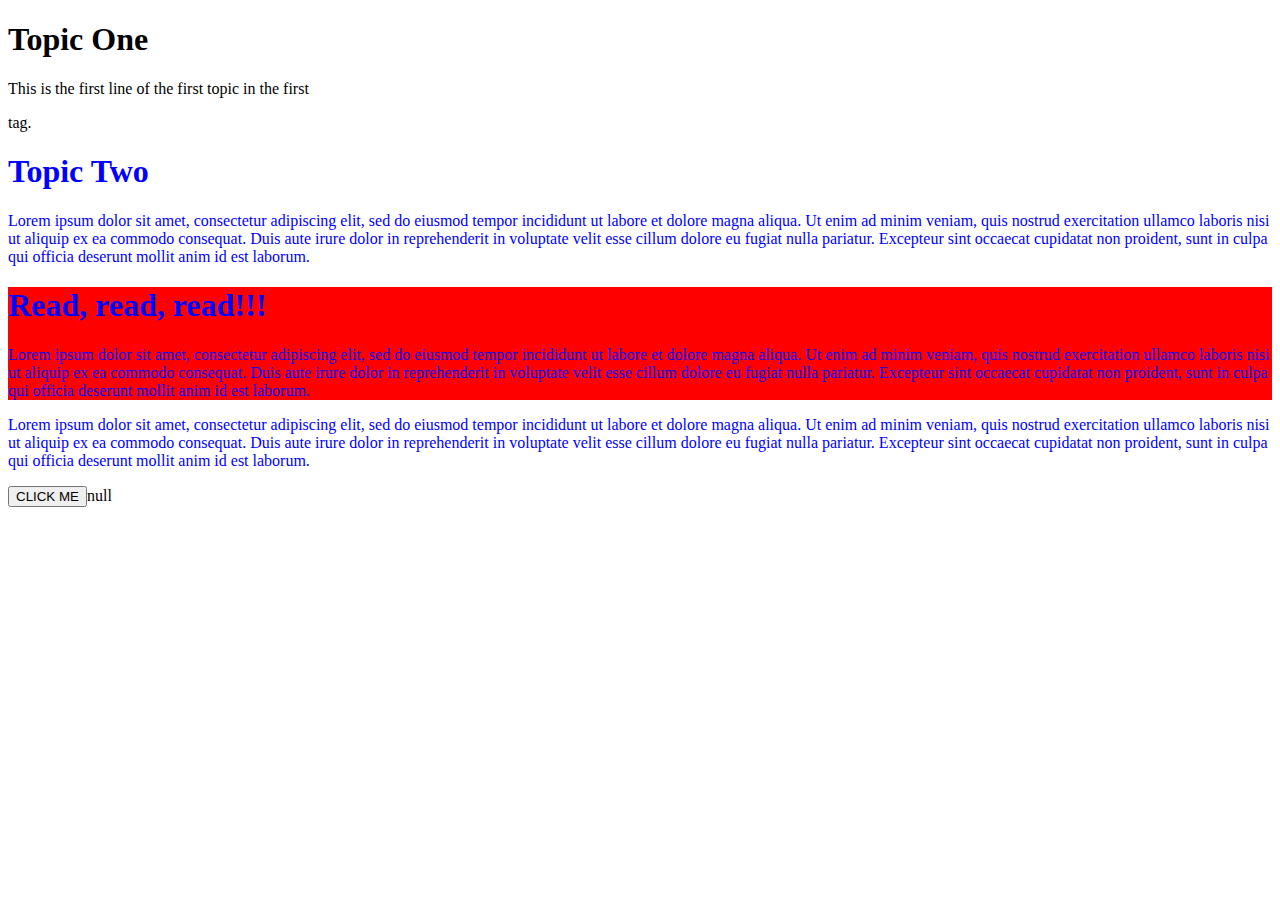
<file: W10A/index.html>
<!DOCTYPE html>
<html lang="en">

<head>
    <meta charset="UTF-8">
    <meta name="viewport" content="width=device-width, initial-scale=1.0">
    <title>W10A JavaScript & DOM Manipulation</title>
    <link href="css/style.css" rel="stylesheet">
</head>

<body>

    <article id="ArticleOne">
        <h1>
            Topic One
        </h1>
        <p id="P1">Lorem ipsum dolor sit amet, consectetur adipiscing elit, sed do eiusmod tempor incididunt ut labore et dolore
            magna aliqua. Ut enim ad minim veniam, quis nostrud exercitation ullamco laboris nisi ut aliquip ex ea
            commodo
            consequat. Duis aute irure dolor in reprehenderit in voluptate velit esse cillum dolore eu fugiat nulla
            pariatur. Excepteur sint occaecat cupidatat non proident, sunt in culpa qui officia deserunt mollit anim id
            est laborum.</p>
        <p id="P2">Lorem ipsum dolor sit amet, consectetur adipiscing elit, sed do eiusmod tempor incididunt ut labore et dolore
            magna aliqua. Ut enim ad minim veniam, quis nostrud exercitation ullamco laboris nisi ut aliquip ex ea
            commodo
            consequat. Duis aute irure dolor in reprehenderit in voluptate velit esse cillum dolore eu fugiat nulla
            pariatur. Excepteur sint occaecat cupidatat non proident, sunt in culpa qui officia deserunt mollit anim id
            est
            laborum.</p>
        </article>

    <div id="ArticleTwo">
        <h1>
            Topic Two
        </h1>
        <p id="P3">Lorem ipsum dolor sit amet, consectetur adipiscing elit, sed do eiusmod tempor incididunt ut labore et dolore
            magna aliqua. Ut enim ad minim veniam, quis nostrud exercitation ullamco laboris nisi ut aliquip ex ea
            commodo
            consequat. Duis aute irure dolor in reprehenderit in voluptate velit esse cillum dolore eu fugiat nulla
            pariatur. Excepteur sint occaecat cupidatat non proident, sunt in culpa qui officia deserunt mollit anim id
            est
            laborum.</p>
    </div>

    <div class="ArticleThree">
        <h1>
            Topic Three
        </h1>
        <p id="P4">Lorem ipsum dolor sit amet, consectetur adipiscing elit, sed do eiusmod tempor incididunt ut labore et dolore
            magna aliqua. Ut enim ad minim veniam, quis nostrud exercitation ullamco laboris nisi ut aliquip ex ea
            commodo
            consequat. Duis aute irure dolor in reprehenderit in voluptate velit esse cillum dolore eu fugiat nulla
            pariatur. Excepteur sint occaecat cupidatat non proident, sunt in culpa qui officia deserunt mollit anim id
            est
            laborum.</p>
    </div>
    
    
    <div id="myDIV">
        <p id="P5">Lorem ipsum dolor sit amet, consectetur adipiscing elit, sed do eiusmod tempor incididunt ut labore et dolore
            magna aliqua. Ut enim ad minim veniam, quis nostrud exercitation ullamco laboris nisi ut aliquip ex ea
            commodo
            consequat. Duis aute irure dolor in reprehenderit in voluptate velit esse cillum dolore eu fugiat nulla
            pariatur. Excepteur sint occaecat cupidatat non proident, sunt in culpa qui officia deserunt mollit anim id
            est
            laborum.
        </p>
    </div>
    
    <script src="js/app.js"></script>
</body>

</html>
</file>
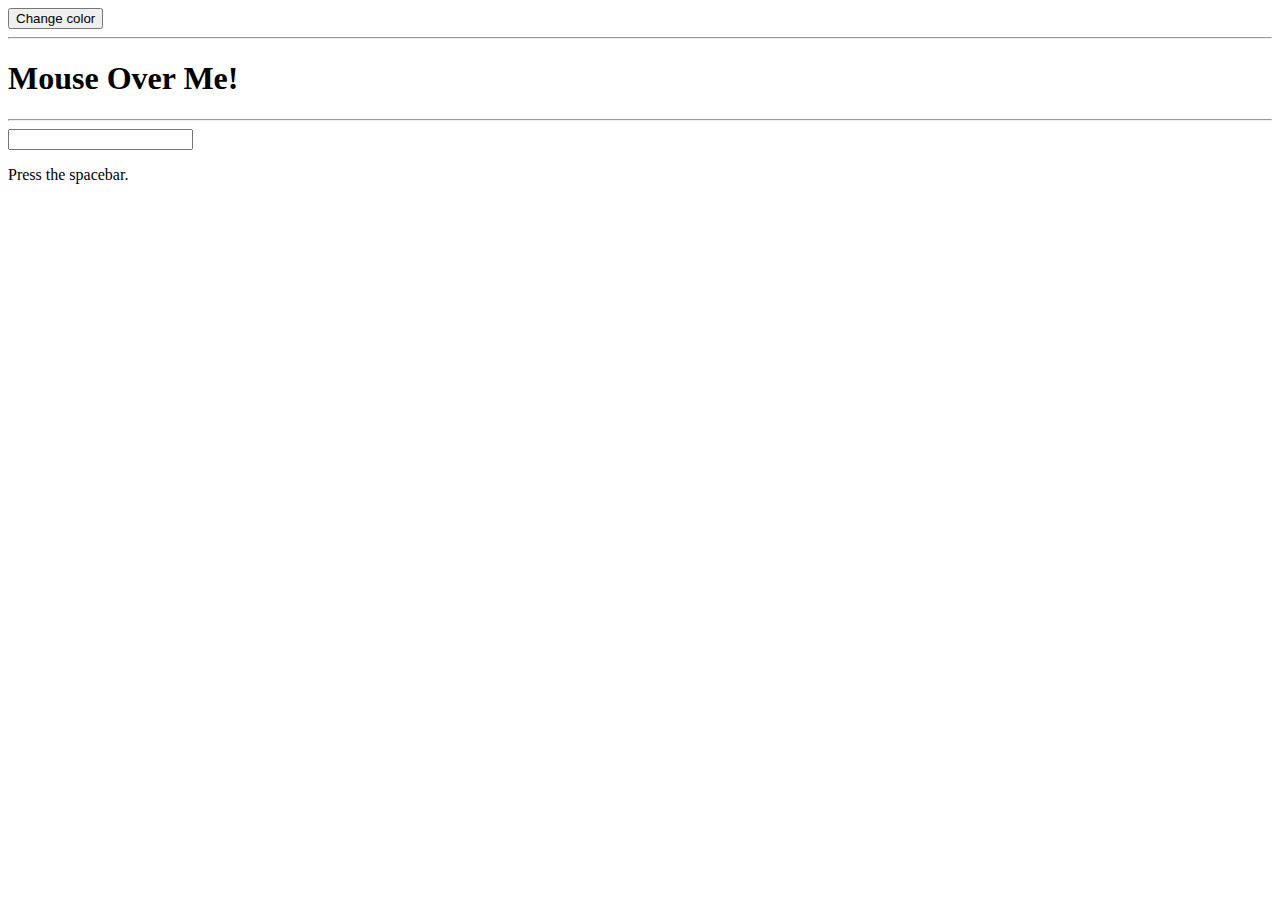
<file: W11A/index.html>
<!DOCTYPE html>
<!-- Karen Evans -->
<!-- November 24, 2020 -->
<!--JS events and scope  -->
<html lang="en">

<head>
    <meta charset="UTF-8">
    <meta name="viewport" content="width=device-width, initial-scale=1.0">
    <link rel="stylesheet" href="css/style.css">
    <title>JS Events and Scope</title>
</head>

<body>

    <button type="button" id="ClrBtn">Change color</button>
    <hr>
    <div>
        <h1 id="mouseOn">
        Mouse Over Me!
        </h1>
    </div>
    <hr>
    <input type="text" id="press">
    <p>Press the spacebar.</p>



    <script src="js/app.js"></script>
</body>

</html>
</file>
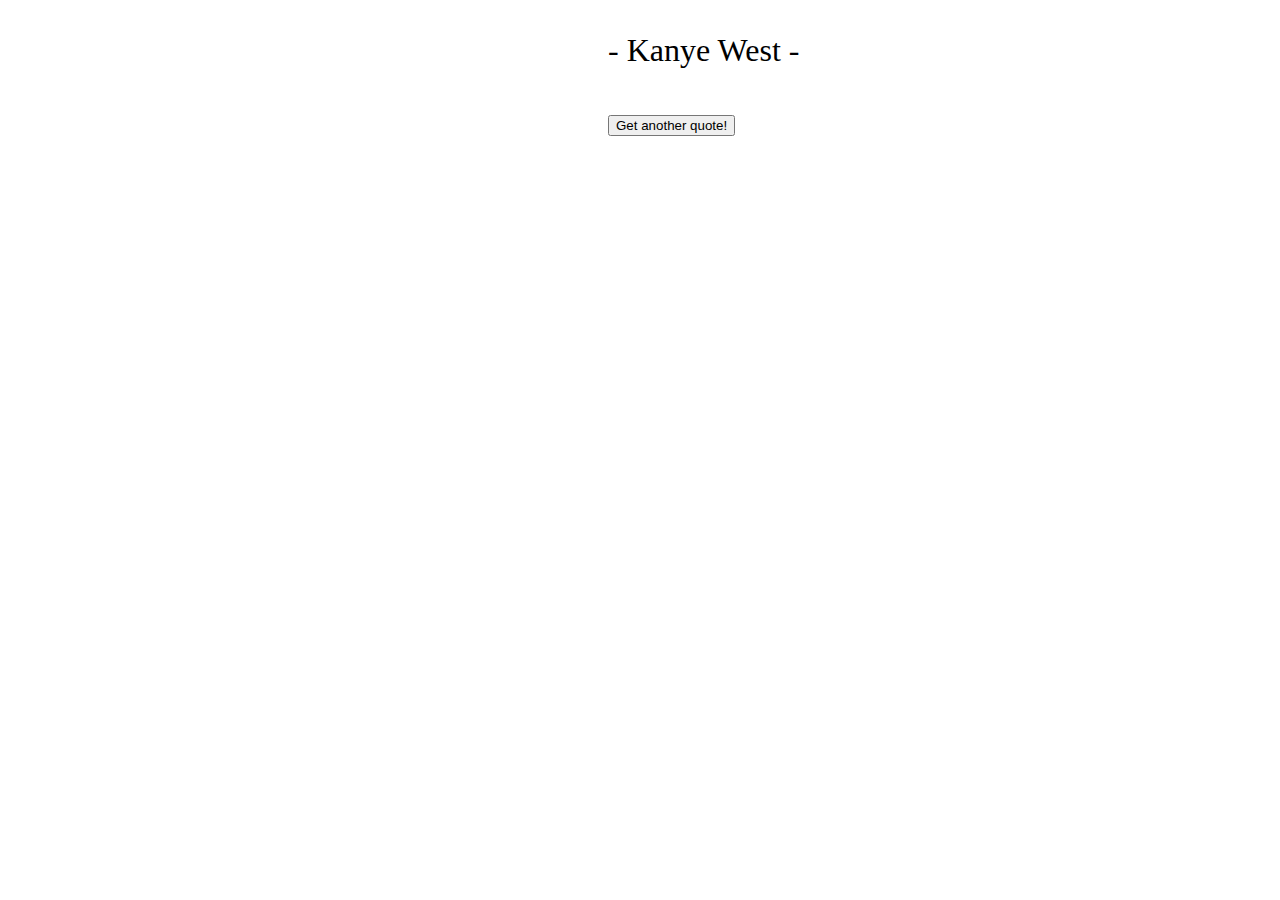
<file: W12A/index.html>
<!DOCTYPE html>
<html lang="en">

<head>
    <meta charset="UTF-8">
    <meta name="viewport" content="width=device-width, initial-scale=1.0">
    <title>Document</title>
    <!-- Bootstrap CSS -->
    <link rel="stylesheet" href="https://cdn.jsdelivr.net/npm/bootstrap@4.5.3/dist/css/bootstrap.min.css"
        integrity="sha384-TX8t27EcRE3e/ihU7zmQxVncDAy5uIKz4rEkgIXeMed4M0jlfIDPvg6uqKI2xXr2" crossorigin="anonymous">
    <link rel="stylesheet" href="css/style.css">
    <!-- <link rel="stylesheet" href="yourpath/magic.min.css"> -->
</head>

<body class="p-3 mb-2 bg-info text-white" .bg-info>
<div class="text-center">
</div>


<div class="font-italic">
    <p>- Kanye West -</p>
</div>

<button class="btn btn-primary btn-lg">Get another quote!</button>


<script src="https://code.jquery.com/jquery-3.5.1.slim.min.js"
    integrity="sha384-DfXdz2htPH0lsSSs5nCTpuj/zy4C+OGpamoFVy38MVBnE+IbbVYUew+OrCXaRkfj"
    crossorigin="anonymous"></script>
<script src="https://cdn.jsdelivr.net/npm/bootstrap@4.5.3/dist/js/bootstrap.bundle.min.js"
    integrity="sha384-ho+j7jyWK8fNQe+A12Hb8AhRq26LrZ/JpcUGGOn+Y7RsweNrtN/tE3MoK7ZeZDyx"
    crossorigin="anonymous"></script>
<script src="js/classes/classes.js"></script>
<script src="js/app.js"></script>
</body>

</html>
</file>
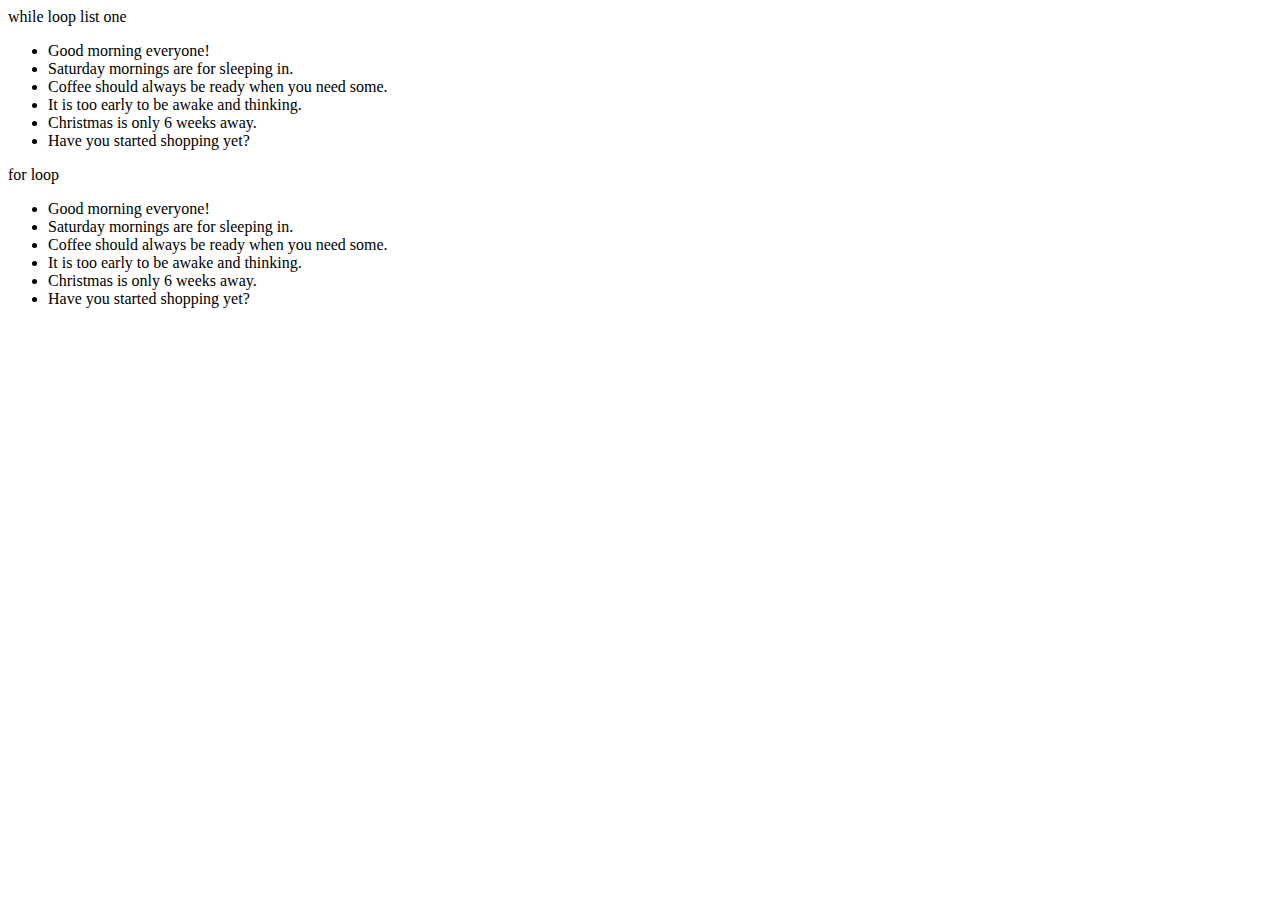
<file: W9C/index.html>
<!DOCTYPE html>
<html lang="en">
<head>
    <meta charset="UTF-8">
    <!-- <meta name="viewport" content="width=<device-width>, initial-scale=1.0"> -->
    <title>Document</title>
</head>
<body>




    <script src ="js/app.js"></script>
</body>
</html>
</file>
<file: W10A/css/style.css>
.mystyle {
  width: 300px;
  height: 50px;
  background-color: coral;
  color: white;
  font-size: 25px;
}
/*# sourceMappingURL=style.css.map */
</file>
<file: W11A/css/style.css>
/* No CSS *//*# sourceMappingURL=style.css.map */
</file>
<file: W12A/css/style.css>
.btn {
  margin-left: 600px;
}

.p-3 {
  font-size: 200%;
}

.font-italic {
  margin-left: 600px;
}
/*# sourceMappingURL=style.css.map */
</file>
